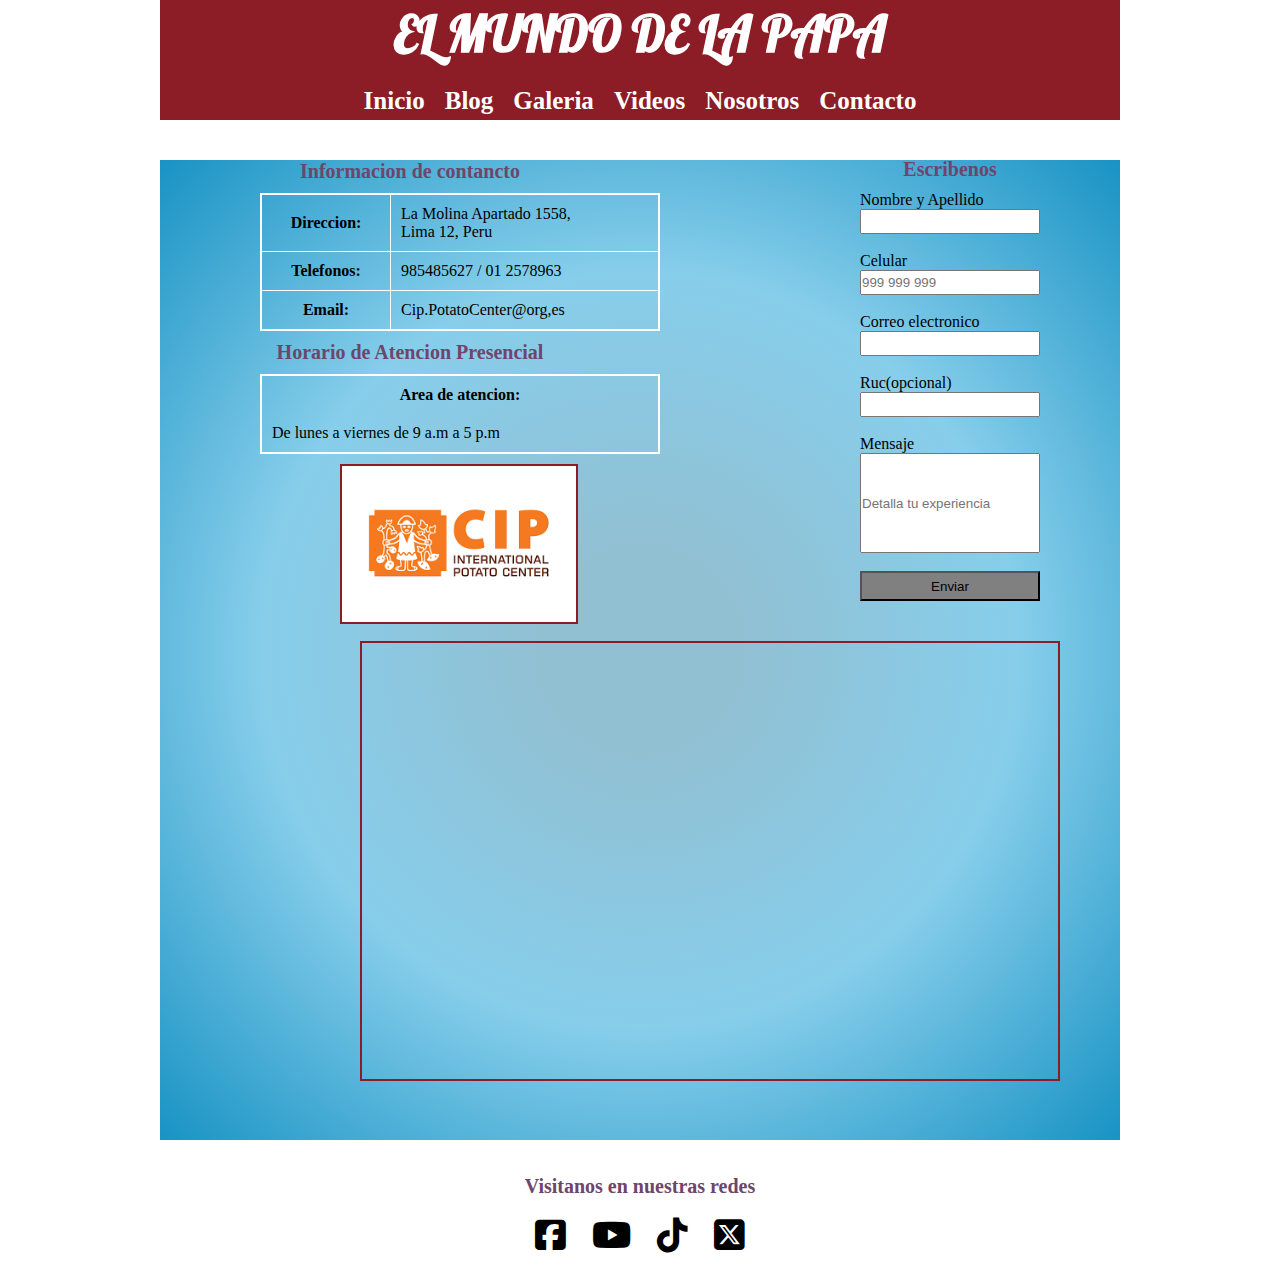
<file: contacto.html>
<!DOCTYPE html>
<html lang="en">
<head>
    <meta charset="UTF-8">
    <meta name="viewport" content="width=device-width, initial-scale=1.0">
    <title>EL MUNDO DE LA PAPA</title>
    <link rel="icon" href="img/icopapa.jpeg">
    <link rel="stylesheet" href="estilos.css">
    <link rel="stylesheet" href="https://cdnjs.cloudflare.com/ajax/libs/font-awesome/6.5.2/css/all.min.css">
    <link rel="preconnect" href="https://fonts.googleapis.com">
    <link rel="preconnect" href="https://fonts.gstatic.com" crossorigin>
    <link href="https://fonts.googleapis.com/css2?family=Galada&display=swap" rel="stylesheet">
</head>
<body>
    <main>
        <header>
            <h1><a href="index.html">EL MUNDO DE LA PAPA</a></h1>
            <nav>
                <ul id="menu">
                    <li><a href="index.html">Inicio</a></li>
                    <li><a href="blog.html">Blog</a></li>
                    <li><a href="galeria.html">Galeria</a></li>
                    <li><a href="videos.html">Videos</a></li>
                    <li><a href="nosotros.html">Nosotros</a></li>
                    <li><a href="contacto.html">Contacto</a></li>
                </ul>
            </nav>
        </header>
        <div id="fondoc">
            <div id="tabla">
                <h2>Informacion de contancto</h2>
                <table border>
                    <thead>
                        <th>Direccion:</th>
                        <td> La Molina Apartado 1558,<br> Lima 12, Peru</td>
                    </thead>
                    <tr>
                        <th>Telefonos:</th>
                        <td> 985485627 / 01 2578963</td>
                    </tr>
                    <tr>
                        <th>Email:</th>
                        
                        <td>Cip.PotatoCenter@org,es</td>
                    </tr>
                </table>
            </div>
            <div id="horario">
                <h2>Horario de Atencion Presencial</h2>
                <table>
                    <tr>
                        <th id="ate">
                            Area de atencion:
                        </th>
                    </tr>
                    <tr>
                        <td>De lunes a viernes de 9 a.m a 5 p.m</td>
                    </tr>
                </table>
                <img src="img/potato.png" alt="">
            </div>
            <div id="formu">
                <h2>Escribenos</h2>
                <form action="datos.php" method="get" name="form2" ></form>
                <div id="datos">
                    Nombre y Apellido<br><input type="text" required name="nombre" ><br><br>
                    Celular<br> <input type="tel" name="celular" placeholder="999 999 999" required><br><br>
                    Correo electronico<br><input type="email" name="correo"  required><br><br>
                    Ruc(opcional)<br><input type="text" required><br><br>
                    Mensaje<br><input type="text" class="mensaje" required placeholder="Detalla tu experiencia" ><br><br>
                </div>
                <div id="boton">
                    <input type="submit" value="Enviar">
                </div>
            </div>
            <div id="direccion">
                <iframe src="https://www.google.com/maps/embed?pb=!1m18!1m12!1m3!1d3901.496176426145!2d-76.94948832493837!3d-12.078146788161106!2m3!1f0!2f0!3f0!3m2!1i1024!2i768!4f13.1!3m3!1m2!1s0x9105c6e17d708df3%3A0x94e95ddae08666ba!2sInternational%20Potato%20Center!5e0!3m2!1ses-419!2spe!4v1718985700185!5m2!1ses-419!2spe" width="700" height="440" style="border:0;" allowfullscreen="" loading="lazy" referrerpolicy="no-referrer-when-downgrade"></iframe>
            </div>
        </div>
        <footer>
            <h2>Visitanos en nuestras redes</h2>
            <div id="redes">
                <i class="fa-brands fa-square-facebook"></i>
                <i class="fa-brands fa-youtube"></i>
                <i class="fa-brands fa-tiktok"></i>
                <i class="fa-brands fa-square-x-twitter"></i>
            </div>
        </footer>
    </main>
    
</body>
</html>
</file>
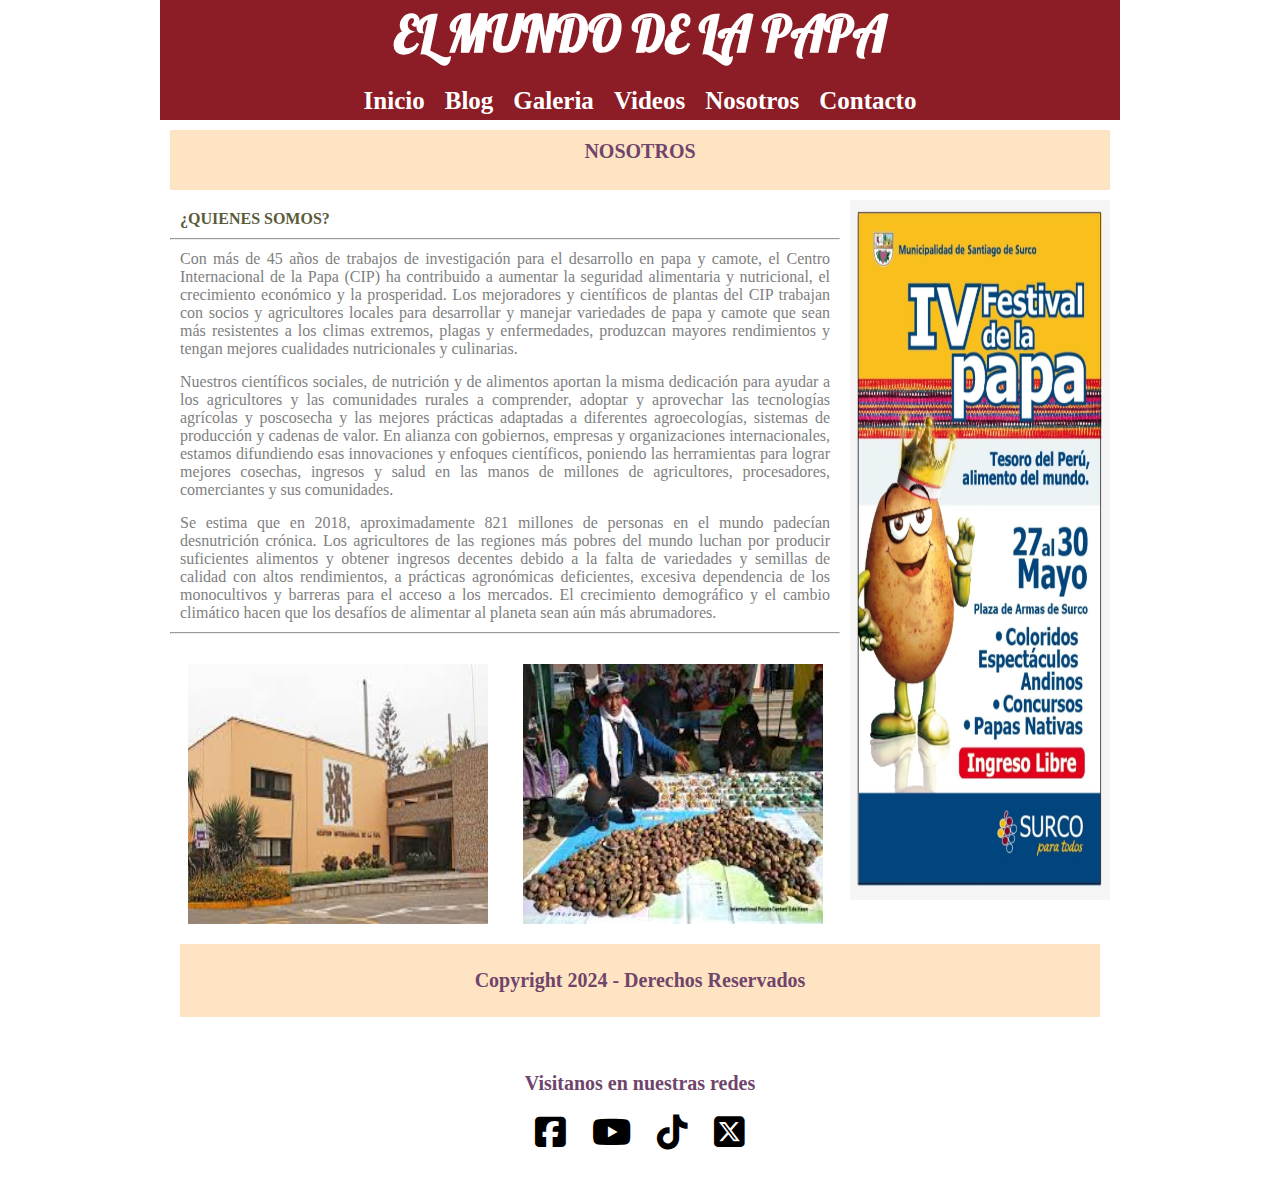
<file: nosotros.html>
<!DOCTYPE html>
<html lang="en">
<head>
    <meta charset="UTF-8">
    <meta name="viewport" content="width=device-width, initial-scale=1.0">
    <title>EL MUNDO DE LA PAPA</title>
    <link rel="icon" href="img/icopapa.jpeg">
    <link rel="stylesheet" href="estilos.css">
    <link rel="stylesheet" href="https://cdnjs.cloudflare.com/ajax/libs/font-awesome/6.5.2/css/all.min.css">
    <link rel="preconnect" href="https://fonts.googleapis.com">
    <link rel="preconnect" href="https://fonts.gstatic.com" crossorigin>
    <link href="https://fonts.googleapis.com/css2?family=Galada&display=swap" rel="stylesheet">
</head>
<body>
    <main>
        <header>
            <h1><a href="index.html">EL MUNDO DE LA PAPA</a></h1>
            <nav>
                <ul id="menu">
                    <li><a href="index.html">Inicio</a></li>
                    <li><a href="blog.html">Blog</a></li>
                    <li><a href="galeria.html">Galeria</a></li>
                    <li><a href="videos.html">Videos</a></li>
                    <li><a href="nosotros.html">Nosotros</a></li>
                    <li><a href="contacto.html">Contacto</a></li>
                </ul>
            </nav>
        </header>
        <section>
            <div class="contenedor">
                <header class="cabecera">
                    <h2>NOSOTROS</h2></header>
                <section class="contenido">
                    <div>
                        <h4>¿QUIENES SOMOS?</h4>
                        <hr>
                        <p>Con más de 45 años de trabajos de investigación para el desarrollo en papa y camote, 
                        el Centro Internacional de la Papa (CIP) ha contribuido a aumentar la seguridad alimentaria y nutricional, 
                        el crecimiento económico y la prosperidad. Los mejoradores y científicos de plantas del CIP trabajan con socios 
                        y agricultores locales para desarrollar y manejar variedades de papa y camote que sean más resistentes a los climas 
                        extremos, plagas y enfermedades, produzcan mayores rendimientos y tengan mejores cualidades nutricionales y culinarias.</p>
                        <p>Nuestros científicos sociales, de nutrición y de alimentos aportan la misma dedicación para ayudar a los agricultores y 
                        las comunidades rurales a comprender, adoptar y aprovechar las tecnologías agrícolas y poscosecha y las mejores prácticas 
                        adaptadas a diferentes agroecologías, sistemas de producción y cadenas de valor. En alianza con gobiernos, empresas y 
                        organizaciones internacionales, estamos difundiendo esas innovaciones y enfoques científicos, poniendo las herramientas para 
                        lograr mejores cosechas, ingresos y salud en las manos de millones de agricultores, procesadores, comerciantes y sus comunidades.</p>
                        <p>
                            Se estima que en 2018, aproximadamente 821 millones de personas en el mundo padecían desnutrición crónica. 
                            Los agricultores de las regiones más pobres del mundo luchan por producir suficientes alimentos y obtener ingresos decentes 
                            debido a la falta de variedades y semillas de calidad con altos rendimientos, a prácticas agronómicas deficientes, excesiva 
                            dependencia de los monocultivos y barreras para el acceso a los mercados. El crecimiento demográfico y el cambio climático hacen 
                            que los desafíos de alimentar al planeta sean aún más abrumadores.
                        </p>
                        <hr>
                    </div>
                    <div id="fotos">
                        <img src="img/edificio.jpeg" alt="" width="300" height="260">
                        <img src="img/peruuu.jpeg" alt="" width="300" height="260">
                    </div>
                </section>
                <aside class="lateral">
                    <img src="img/festival.jpg" alt="" width="260" height="700" >
                </aside>
                <footer class="pie">
                    <h2>Copyright 2024 - Derechos Reservados</h2>
                </footer>
            </div>
        </section>
        <footer>
            <h2>Visitanos en nuestras redes</h2>
            <div id="redes">
                <i class="fa-brands fa-square-facebook"></i>
                <i class="fa-brands fa-youtube"></i>
                <i class="fa-brands fa-tiktok"></i>
                <i class="fa-brands fa-square-x-twitter"></i>
            </div>
        </footer>
    </main>
    
</body>
</html>
</file>
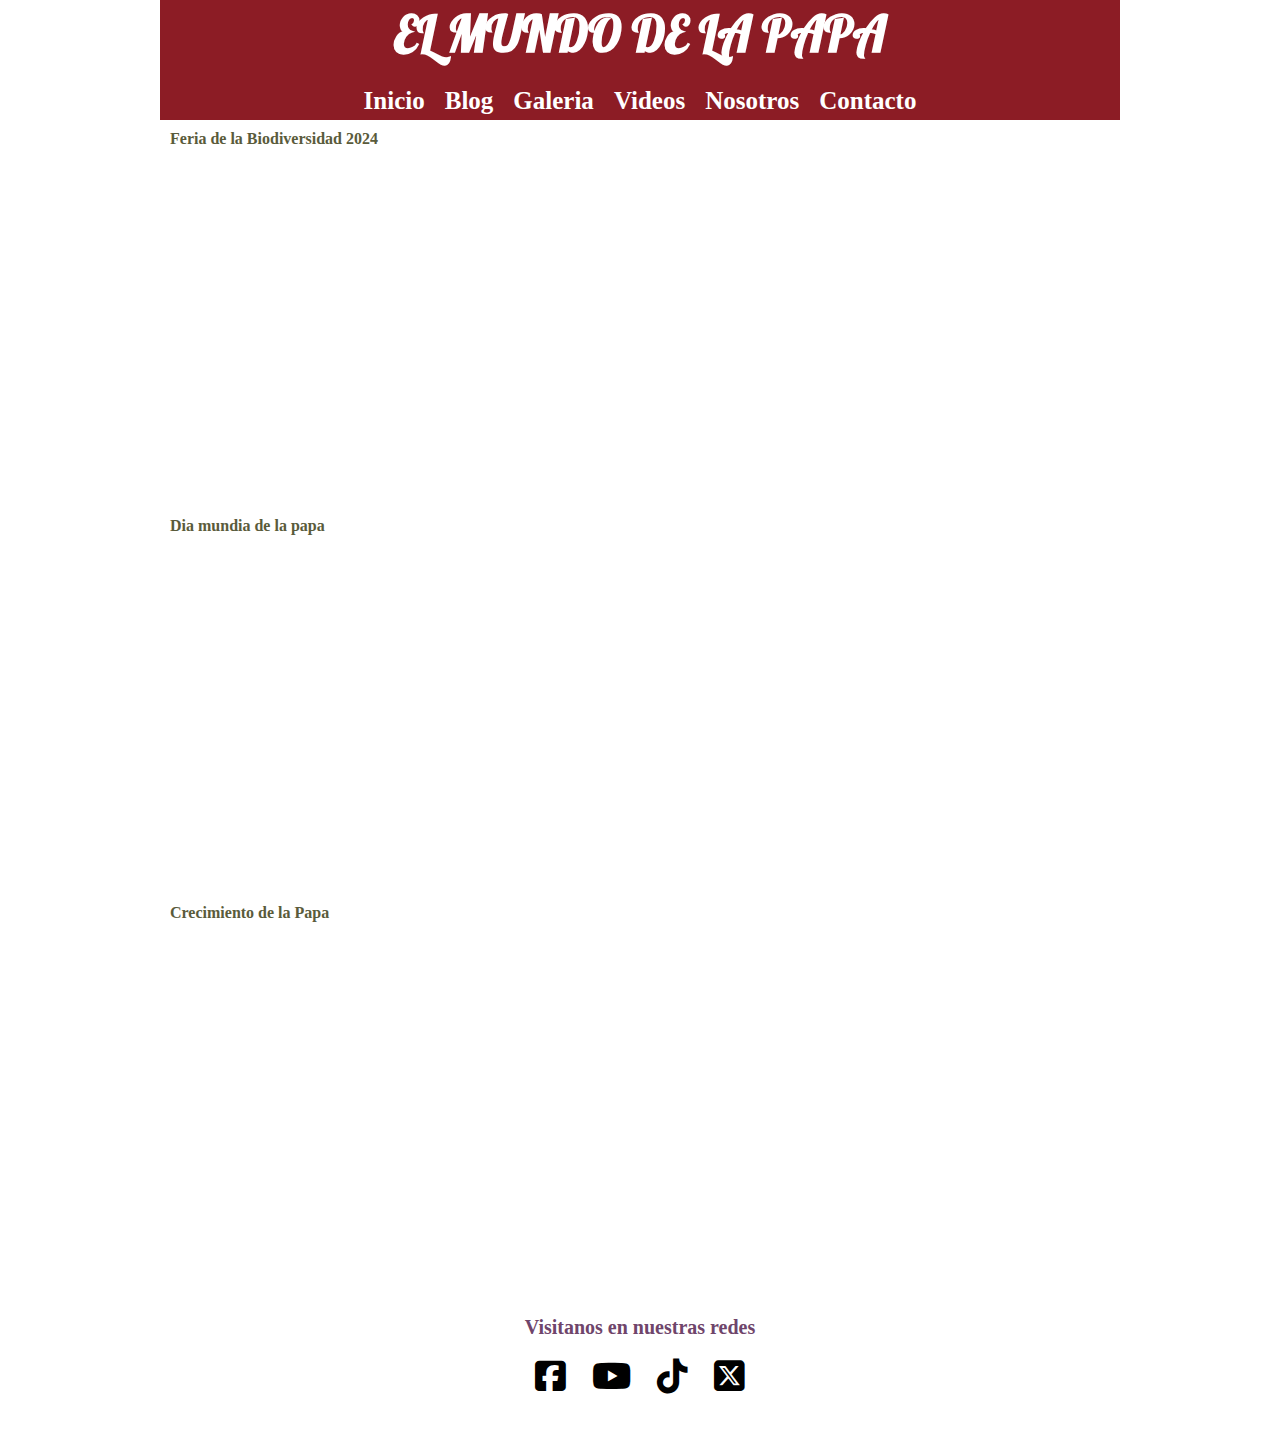
<file: videos.html>
<!DOCTYPE html>
<html lang="en">
<head>
    <meta charset="UTF-8">
    <meta name="viewport" content="width=device-width, initial-scale=1.0">
    <title>EL MUNDO DE LA PAPA</title>
    <link rel="icon" href="img/icopapa.jpeg">
    <link rel="stylesheet" href="estilos.css">
    <link rel="stylesheet" href="https://cdnjs.cloudflare.com/ajax/libs/font-awesome/6.5.2/css/all.min.css">
    <link rel="preconnect" href="https://fonts.googleapis.com">
    <link rel="preconnect" href="https://fonts.gstatic.com" crossorigin>
    <link href="https://fonts.googleapis.com/css2?family=Galada&display=swap" rel="stylesheet">
</head>
<body>
    <main>
        <header>
            <h1><a href="index.html">EL MUNDO DE LA PAPA</a></h1>
            <nav>
                <ul id="menu">
                    <li><a href="index.html">Inicio</a></li>
                    <li><a href="blog.html">Blog</a></li>
                    <li><a href="galeria.html">Galeria</a></li>
                    <li><a href="videos.html">Videos</a></li>
                    <li><a href="nosotros.html">Nosotros</a></li>
                    <li><a href="contacto.html">Contacto</a></li>
                </ul>
            </nav>
        </header>
        <section>
            <div id="videos">
                <h4>Feria de la Biodiversidad 2024</h4>
                <div id="YT">
                    <iframe width="560" height="315" src="https://www.youtube.com/embed/TiV7Pcl7W-0?si=hrjXi8wi-YyqfFgv" title="YouTube video player" frameborder="0" allow="accelerometer; autoplay; clipboard-write; encrypted-media; gyroscope; picture-in-picture; web-share" referrerpolicy="strict-origin-when-cross-origin" allowfullscreen></iframe>
                </div>
                <h4>Dia mundia de la papa</h4>
                <div id="YT">
                    <iframe width="560" height="315" src="https://www.youtube.com/embed/puUBmdKQdYY?si=YM8_XlLpqqajcX8M" title="YouTube video player" frameborder="0" allow="accelerometer; autoplay; clipboard-write; encrypted-media; gyroscope; picture-in-picture; web-share" referrerpolicy="strict-origin-when-cross-origin" allowfullscreen></iframe>
                </div>
                <h4>Crecimiento de la Papa</h4>
                <div id="YT">
                    <iframe width="560" height="315" src="https://www.youtube.com/embed/7FMB4FaiWTE?si=z3aW_5L_xPbtjejj" title="YouTube video player" frameborder="0" allow="accelerometer; autoplay; clipboard-write; encrypted-media; gyroscope; picture-in-picture; web-share" referrerpolicy="strict-origin-when-cross-origin" allowfullscreen></iframe>
                </div>
            </div>
        </section>
        <footer>
            <h2>Visitanos en nuestras redes</h2>
            <div id="redes">
                <i class="fa-brands fa-square-facebook"></i>
                <i class="fa-brands fa-youtube"></i>
                <i class="fa-brands fa-tiktok"></i>
                <i class="fa-brands fa-square-x-twitter"></i>
            </div>
        </footer>
    </main>
</body>
</html>
</file>
<file: estilos.css>
*{
    --color1:#8C1C25;
    --color2:#6F456B;
    --color3:#5A5B3B;
    margin: 0;
    padding: 0;
    box-sizing: border-box;
}
#fondo{
    width: 300px;
    position: fixed;
    top: 50%;
    left: 50%;
    min-width: 100%;
    min-height: 100%;
    transform: translate(-50%,-50%);
    filter: contrast(60%);
}
#principal{
    width: 600px;
    color: white;
    position: fixed;
    top: 50%;
    left: 50%;
    transform: translate(-50%,-50%);
    text-align: center;
}
#principal h1{font-family: "Galada", cursive;}
#menu{
    display: flex;
    justify-content: center;
}
#menu li{
    list-style-type: none;
    margin: 5px;
}
#menu li a{
    text-decoration:none;
    color: white;
    padding: 5px;
    font-size: 25px;
    font-weight: bold;
}
#menu li a:hover{
    opacity: 0.5 ;  
}
i{
    font-size: 35px;
    margin: 10px;
}
i:hover{
    opacity: 0.5;
}
main{
    width: 75%;
    height: auto;
    margin: auto;

}
header{
    background-color:var(--color1);
    /*position: sticky;*/
    top: 0;
}
header h1:hover{opacity: 0.5;}
header h1 a{text-decoration: none;color: white; font-family: "Galada", cursive;}
#galeria{
    display: flex;
    justify-content: center;
    flex-wrap: wrap;
}
figure{
    text-align: center;
    padding: 10px;;
}
figure:hover{
    opacity: 0.5;
}
figure img{
    width: 200px;
    height: 200px;
    box-shadow: 5px 5px 5px gray;

}
figcaption{
    padding: 15px;
    font-size: 25px;
    color: #5A5B3B;
}
#YT , #mivideo{
    text-align: center;
    padding: 15px;
}
footer{margin: 10px;padding: 15px;}
#redes{text-align: center;font-size: 25px;}
h1{text-align: center;font-size: 50px;color: white;}
h2{margin: 10px;text-align: center; color: var(--color2);font-size: 20px;}
h4{margin: 10px;color: #5A5B3B;}
p{
    margin: 5px;
    padding: 5px;
    text-align: justify;
    color: gray;
}
#imagenblog{text-align: center;}
#logocultivo{float: left;padding: 10px;}
#logoproduccion{float: right;padding: 10px;}
#tabla{width: 500px;margin-top: 40px;}
#formu{
    width: 380px;
    position: relative;
    left: 600px;
    bottom: 480px;
}
#datos{margin-left: 100px;}
#boton{text-align: center;}
#boton input{width: 180px;background-color: gray;height: 30px;}
.mensaje{height: 100px;}
form{
    width: 200px;
}

table {
    border-collapse: collapse ;
    border:2px solid white;
    width: 80%;
    margin-left: 100px;
}
input{width: 180px;height: 25px;}
td,th{
    padding: 10px;
}
#horario{ width: 500px;}
#horario img{margin-left: 180px;margin-top: 10px;height: 160px;border: 2px solid var(--color1);}
#direccion{
    position: relative;
    left: 200px;
    bottom: 440px;
    width: 700px;
    height: 440px;
    border: 2px solid var(--color1);
}
#fondoc{
    background: radial-gradient(circle,rgb(145, 192, 211) 15% ,skyblue 55%,rgb(24, 147, 196) 100%);
    height: 980px;
}
#fotos{
    display: flex;
    justify-content: space-around;
    align-items: center;
    margin-top: 30px;
}
.contenedor{
    display: grid;
    grid-template-areas:"header header"
                        "section aside" 
                        "footer footer";
    grid-template-columns: 10fr 3fr;
    gap: 10px;
    width: 100%;
    margin: auto;
    padding: 10px;

}
.cabecera{
    grid-area: header;
    background-color: bisque;
    height: 60px;
}
.contenido{
    grid-area: section;
    background-color: }
.lateral{
    grid-area: aside;
    height: 700px;
}
.pie{
    grid-area: footer;
    background-color: bisque;}
</file>
